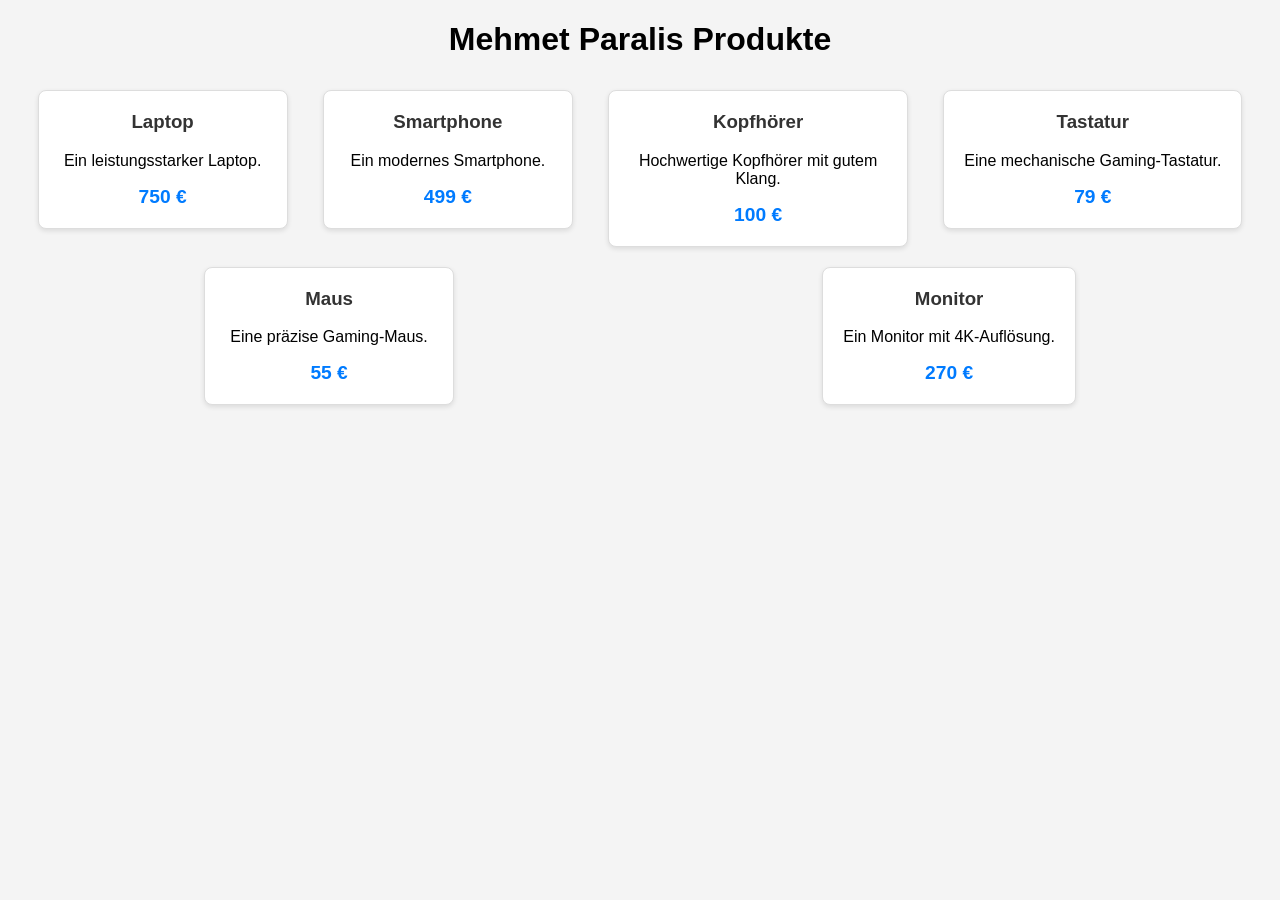
<file: flexbox/index.html>
<!DOCTYPE html>
<html lang="de">
<head>
    <meta charset="UTF-8">
    <title>Product Cards</title>
    <link rel="stylesheet" href="styles.css">
</head>
<body>

    <h1>Mehmet Paralis Produkte</h1>

    <div class="product-container">

        <div class="product-card">
            <h3>Laptop</h3>
            <p>Ein leistungsstarker Laptop.</p>
            <div class="price">750 €</div>
        </div>

        <div class="product-card">
            <h3>Smartphone</h3>
            <p>Ein modernes Smartphone.</p>
            <div class="price">499 €</div>
        </div>

        <div class="product-card special">
            <h3>Kopfhörer</h3>
            <p>Hochwertige Kopfhörer mit gutem Klang.</p>
            <div class="price">100 €</div>
        </div>

        <div class="product-card">
            <h3>Tastatur</h3>
            <p>Eine mechanische Gaming-Tastatur.</p>
            <div class="price">79 €</div>
        </div>

        <div class="product-card">
            <h3>Maus</h3>
            <p>Eine präzise Gaming-Maus.</p>
            <div class="price">55 €</div>
        </div>

        <div class="product-card">
            <h3>Monitor</h3>
            <p>Ein Monitor mit 4K-Auflösung.</p>
            <div class="price">270 €</div>
        </div>

    </div>

</body>
</html>
</file>
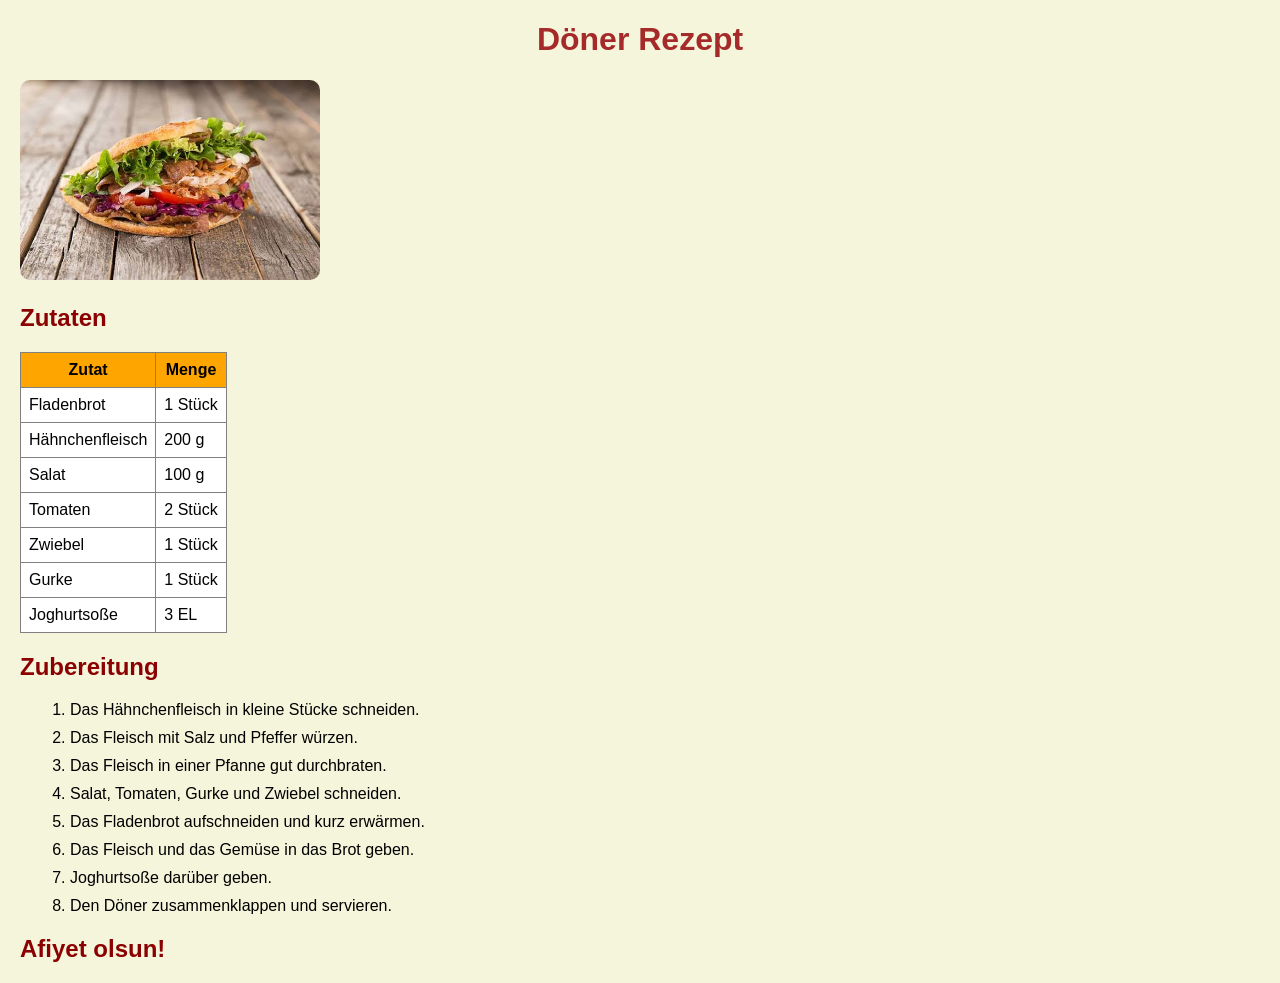
<file: Rezept.html>
<!DOCTYPE html>
<html>
<head>
    <title>Döner Rezept</title>
    <link rel="stylesheet" href="styles.css">
</head>

<body>

    <h1>Döner Rezept</h1>

    <img src="Döner.jpg" alt="Döner" width="400">
    

    <h2>Zutaten</h2>

    <table border="1">
        <tr>
            <th>Zutat</th>
            <th>Menge</th>
        </tr>
        <tr>
            <td>Fladenbrot</td>
            <td>1 Stück</td>
        </tr>
        <tr>
            <td>Hähnchenfleisch</td>
            <td>200 g</td>
        </tr>
        <tr>
            <td>Salat</td>
            <td>100 g</td>
        </tr>
        <tr>
            <td>Tomaten</td>
            <td>2 Stück</td>
        </tr>
        <tr>
            <td>Zwiebel</td>
            <td>1 Stück</td>
        </tr>
        <tr>
            <td>Gurke</td>
            <td>1 Stück</td>
        </tr>
        <tr>
            <td>Joghurtsoße</td>
            <td>3 EL</td>
        </tr>
    </table>

    <h2>Zubereitung</h2>

    <ol>
        <li>Das Hähnchenfleisch in kleine Stücke schneiden.</li>
        <li>Das Fleisch mit Salz und Pfeffer würzen.</li>
        <li>Das Fleisch in einer Pfanne gut durchbraten.</li>
        <li>Salat, Tomaten, Gurke und Zwiebel schneiden.</li>
        <li>Das Fladenbrot aufschneiden und kurz erwärmen.</li>
        <li>Das Fleisch und das Gemüse in das Brot geben.</li>
        <li>Joghurtsoße darüber geben.</li>
        <li>Den Döner zusammenklappen und servieren.</li>
    </ol>

    <h2>Afiyet olsun!</h2>

</body>
</html>
</file>
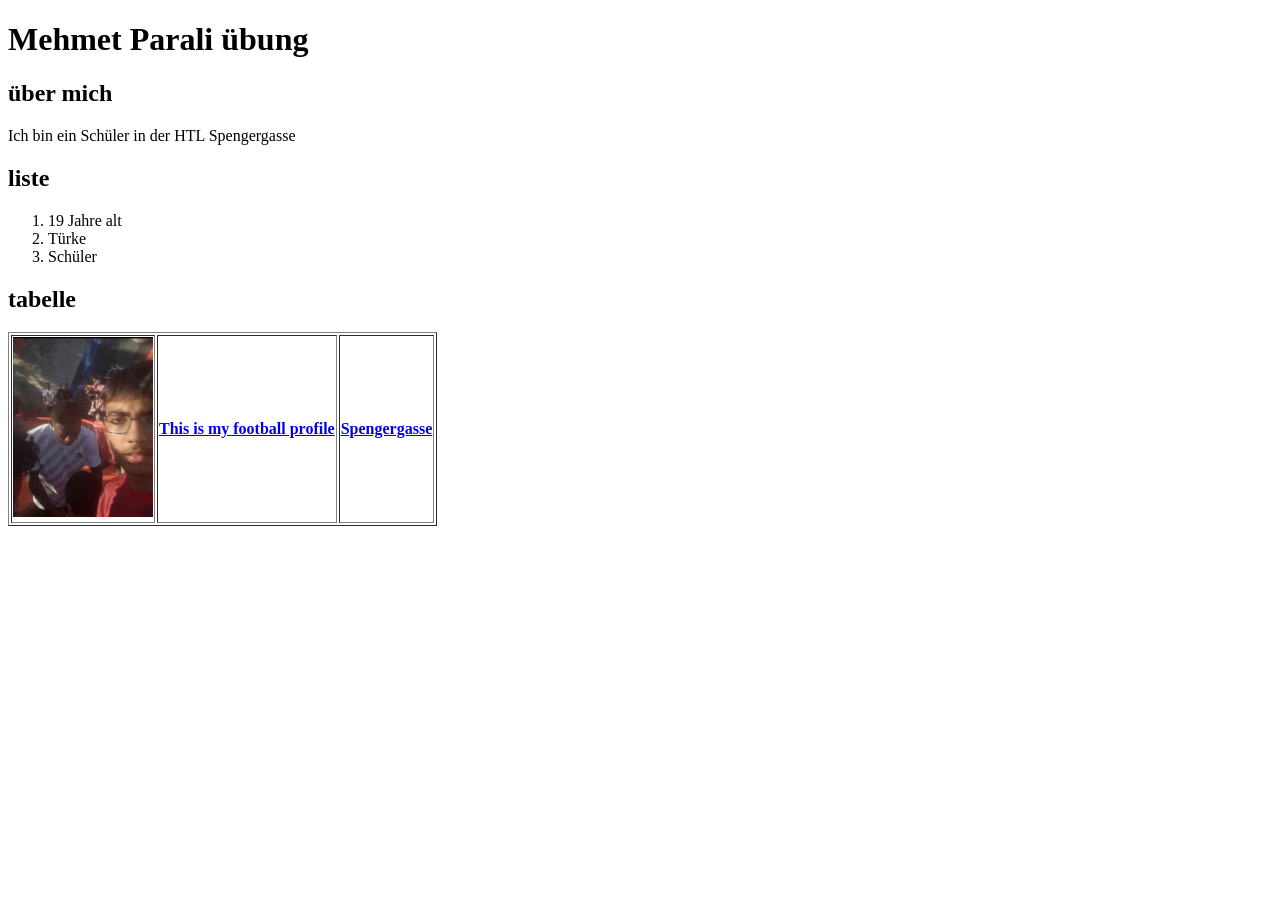
<file: Übung.html>
<!DOCTYPE html>
<html lang="en">
<head>
    <meta charset="UTF-8">
    <meta name="viewport" content="width=device-width, initial-scale=1.0">
    <title>Document</title>
</head>
<body>
    <h1>Mehmet Parali übung</h1>
    <h2>über mich</h2>
    <p>Ich bin ein Schüler in der HTL Spengergasse</p>
    <h2>liste</h2>
    <ol>
        <li>19 Jahre alt</li>
        <li>Türke</li>
        <li>Schüler</li>
    </ol>
    <h2>tabelle</h2>
    <table border="1">
      <tr>
        <th><img src="Memo.jpeg" width="140" height="180"></th>
        <th><a href="https://www.oefb.at/Profile/Spieler/1370706?Mehmet-Parali">This is my football profile</a></th>
        <th><a href="https://www.spengergasse.at/">Spengergasse</a></th>
      </tr>
    </table>
</body>
</html>
</file>
<file: flexbox/styles.css>
body {
    font-family: sans-serif;
    margin: 20px;
    background-color: #f4f4f4;
}

h1 {
    text-align: center;
}

.product-container {
    display: flex;
    flex-wrap: wrap;
    justify-content: space-around;
    align-items: flex-start;
}

.product-card {
    background-color: white;
    border: 1px solid #ddd;
    border-radius: 8px;
    padding: 20px;
    margin: 10px;
    box-shadow: 0 2px 5px rgba(0, 0, 0, 0.1);
    text-align: center;
    min-width: 250px;
    max-width: 300px;
    box-sizing: border-box;
}

.product-card h3 {
    color: #333;
    margin-top: 0;
}

.product-card .price {
    font-weight: bold;
    color: #007bff;
    font-size: 1.2em;
    margin-top: 15px;
}
</file>
<file: styles.css>
body {
    background-color: beige;
    font-family: Arial;
    margin: 20px;
}

main {
    background-color: lightyellow;
    padding: 20px;
    border-radius: 10px;
    text-align: center;
}
h1 {
    color: brown;
    text-align: center;
}

h2 {
    color: darkred;
}

img {
    width: 300px;
    border-radius: 10px;
}

table {
    background-color: white;
    border-collapse: collapse;
}

th {
    background-color: orange;
}

td, th {
    padding: 8px;
}

li {
    margin: 10px;
}
</file>
